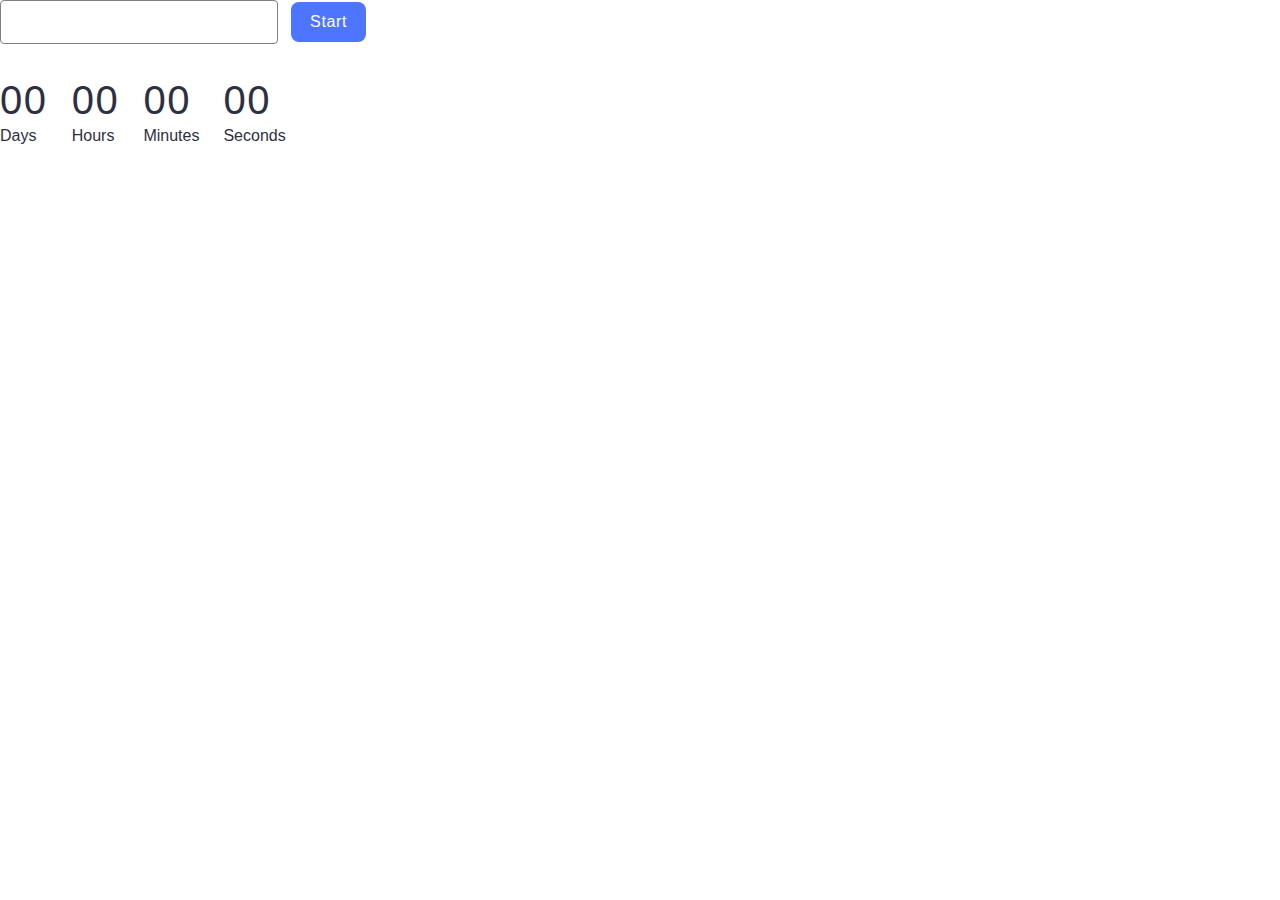
<file: src/1-timer.html>
<!DOCTYPE html>
<html lang="en">
  <head>
    <meta charset="UTF-8" />
    <meta http-equiv="X-UA-Compatible" content="IE=edge" />
    <meta name="viewport" content="width=device-width, initial-scale=1.0" />
    <title>Timer</title>
    <link rel="stylesheet" href="./css/styles.css" />
  </head>
  <body>
    <load
      src="./partials/header.html"
      icon-path="./img/sprite.svg#logo"
      highlight-act="active"
    />

    <main>
      <input type="text" id="datetime-picker" class="input" />
      <button class="button" type="button" data-start>Start</button>

      <div class="timer">
        <div class="field">
          <span class="value js-days-value" data-days>00</span>
          <span class="label">Days</span>
        </div>
        <div class="field">
          <span class="value js-hours-value" data-hours>00</span>
          <span class="label">Hours</span>
        </div>
        <div class="field">
          <span class="value js-minutes-value" data-minutes>00</span>
          <span class="label">Minutes</span>
        </div>
        <div class="field">
          <span class="value js-seconds-value" data-seconds>00</span>
          <span class="label">Seconds</span>
        </div>
      </div>
    </main>
    <script type="module" src="./js/1-timer.js"></script>
  </body>
</html>
</file>
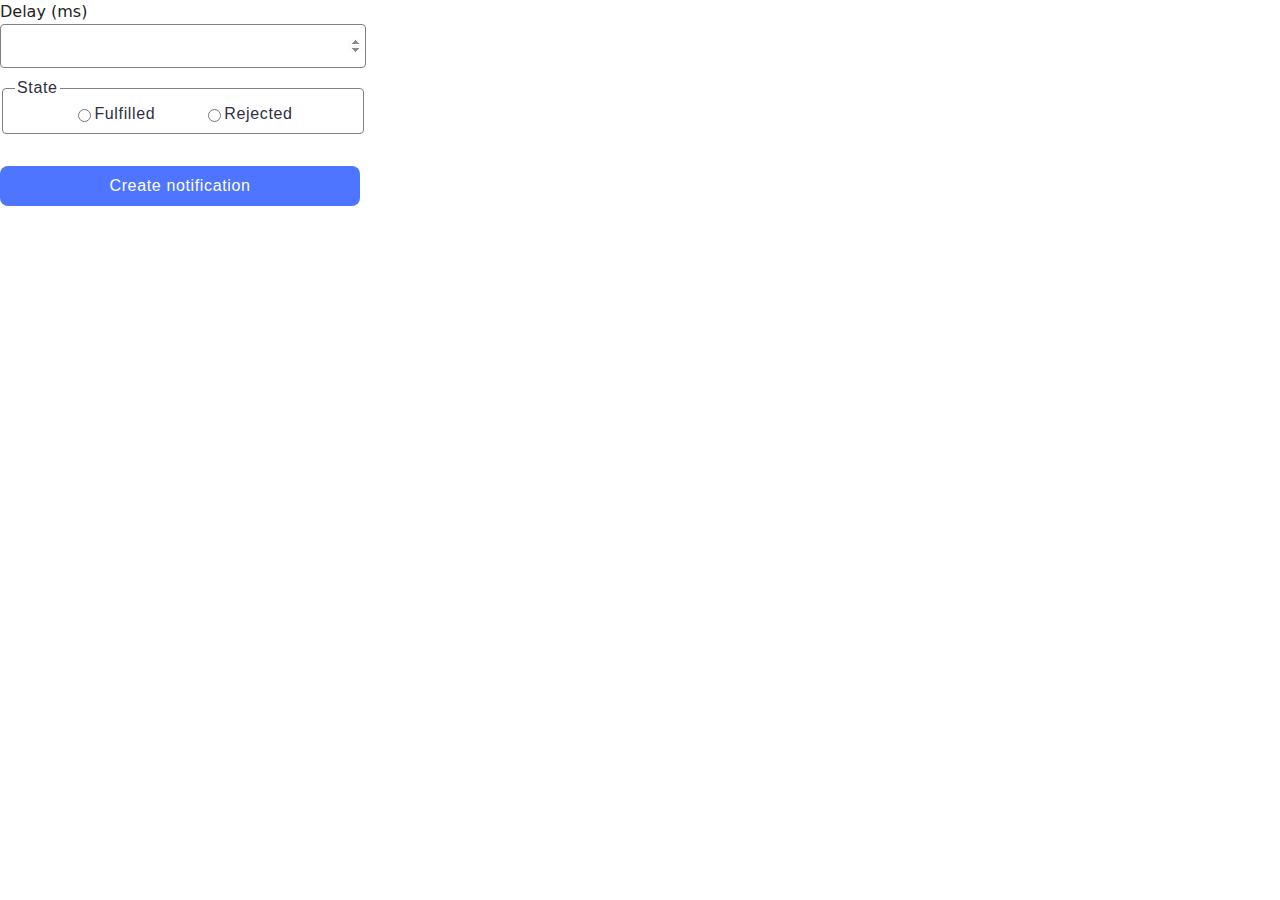
<file: src/2-snackbar.html>
<!DOCTYPE html>
<html lang="en">
  <head>
    <meta charset="UTF-8" />
    <meta http-equiv="X-UA-Compatible" content="IE=edge" />
    <meta name="viewport" content="width=device-width, initial-scale=1.0" />
    <title>Snackbar</title>
    <link rel="stylesheet" href="./css/styles.css" />
  </head>
  <body>
    <load
      src="./partials/header.html"
      icon-path="./img/sprite.svg#logo"
      highlight-curr="active"
    />

    <main>
      <form class="form">
        <label class="form-label">
          Delay (ms)
          <input type="number" class="form-input-delay" name="delay" required />
        </label>

        <fieldset class="fieldset input">
          <legend>State</legend>
          <label class="fs-label">
            <input
              type="radio"
              class="form-input"
              name="state"
              value="fulfilled"
              required
            />
            Fulfilled
          </label>
          <label class="fs-label">
            <input
              type="radio"
              class="form-input"
              name="state"
              value="rejected"
              required
            />
            Rejected
          </label>
        </fieldset>

        <button type="submit" class="form-btn">Create notification</button>
      </form>
    </main>

    <script type="module" src="./js/2-snackbar.js"></script>
  </body>
</html>
</file>
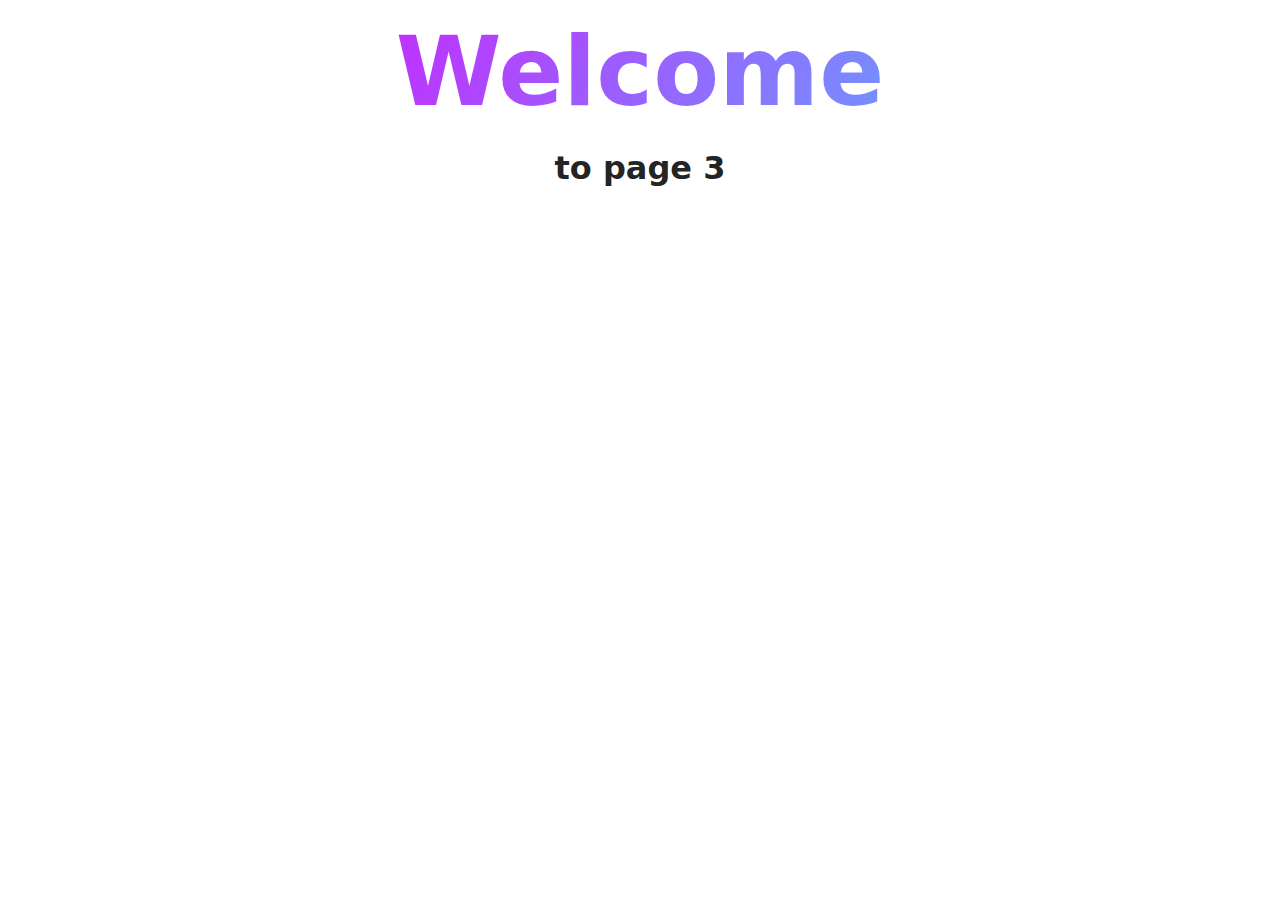
<file: src/page-3.html>
<!DOCTYPE html>
<html lang="en">
  <head>
    <meta charset="UTF-8" />
    <meta http-equiv="X-UA-Compatible" content="IE=edge" />
    <meta name="viewport" content="width=device-width, initial-scale=1.0" />
    <title>Page 3</title>
    <link rel="stylesheet" href="./css/styles.css" />
  </head>
  <body>
    <load
      src="./partials/header.html"
      icon-path="./img/sprite.svg#logo"
      highlight-curr="active"
    />

    <main>
      <div class="container">
        <h1 class="main-title">
          <span class="main-title-gradient">Welcome</span> to page 3
        </h1>
        <load src="./partials/back-link.html" />
      </div>
    </main>

    <load src="./partials/footer.html" />
  </body>
</html>
</file>
<file: src/css/styles.css>
/**
  |============================
  | include css partials with
  | default @import url()
  |============================
*/
/* Common styles */
@import url('./reset.css');
@import url('./base.css');
@import url('./container.css');
@import url('./animations.css');

/* Sections style */
@import url('./header.css');
@import url('./vite-promo.css');
@import url('./badges.css');
@import url('./back-link.css');
@import url('./footer.css');

.header {
  margin: 0 auto;
}

.input{
border-radius: 4px;
  width: 272px;
  height: 40px;
  border: 1px solid #808080;
font-family: "Montserrat", sans-serif;
  font-weight: 400;
  font-size: 16px;
  line-height: 1.5;
  letter-spacing: 0.04em;
  color: #2e2f42;
  margin-bottom: 32px;
  margin-right: 8px;
}

.button {
border-radius: 8px;
  padding: 8px 16px;
  width: 75px;
  height: 40px;
  background: #4e75ff;
  font-family: "Montserrat", sans-serif;
    font-weight: 500;
    font-size: 16px;
    line-height: 1.5;
    letter-spacing: 0.04em;
    color: #fff;
    border: none;
}

.button:hover {
  background: #6c8cff;
}

.button:disabled {
  background: #cfcfcf;
  color: #989898;
}

.timer {
  display: flex;
  flex-wrap: nowrap;
 
}

.field {
  display: flex;
  flex-direction: column;
  margin-right: 24px;
}

.value {
  font-family: "Montserrat", sans-serif;
    font-weight: 400;
    font-size: 40px;
    line-height: 1.2;
    letter-spacing: 0.04em;
    color: #2e2f42;
}

.label {
  font-family: "Montserrat", sans-serif;
    font-weight: 400;
    font-size: 16px;
    line-height: 1.5;
    color: #2e2f42;
}


.form-label {
  display: flex;
  flex-direction: column;
  margin-bottom: 8px;
}

.form-input-delay {border: 1px solid #808080;
  border-radius: 4px;
  width: 360px;
  height: 40px;
}

.fieldset{
display: flex;
flex-direction: row;
align-items: center;
gap: 48px;
justify-content: center;
width: 336px;

}

.fs-label {
  display: flex;
  align-items: center;
}

.form-input{
}

.form-btn {
  border-radius: 8px;
    padding: 8px 16px;
    width: 360px;
    height: 40px;
    background: #4e75ff;
    font-family: "Montserrat", sans-serif;
      font-weight: 500;
      font-size: 16px;
      line-height: 1.5;
      letter-spacing: 0.04em;
      color: #fff;
      border: none;
}
</file>
